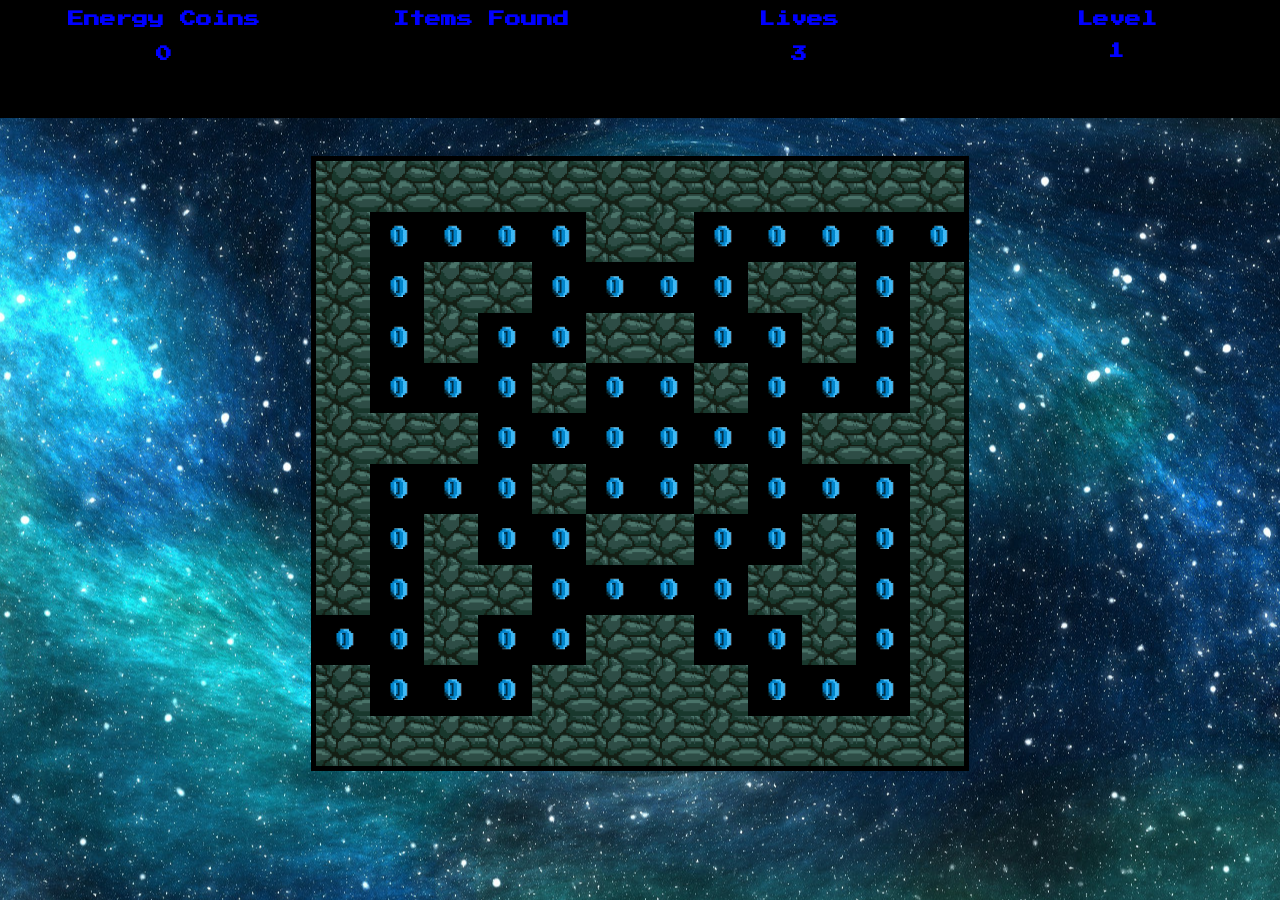
<file: index.html>
<!DOCTYPE html>
<html lang="en">
<head>
    <meta charset="UTF-8">
    <meta name="viewport" content="width=device-width, initial-scale=1.0">
    <meta http-equiv="X-UA-Compatible" content="ie=edge">
    <title>Document</title>
    <link href="https://fonts.googleapis.com/css?family=Press+Start+2P&display=swap" rel="stylesheet">

    <link rel="stylesheet" href="css/main.css">
</head>
<body> 
   <audio id='gameMusic' autoplay loop>
       <source src="" type="audio/mp3" volume='.5'>
   </audio>

<script src="https://ajax.googleapis.com/ajax/libs/jquery/3.4.1/jquery.min.js"></script>
<script src="js/app.js"></script>
</body>
</html>
</file>
<file: css/main.css>
body {
    margin: 0;
    background-color: black;
    /* background-image: url('../DoctorWho/spaceBackground.jpg');
    background-attachment: fixed;
    background-repeat: no-repeat;
    background-position: center; */
    font-family: 'Press Start 2P', cursive;
    

}
#mazeContainer {
    background-image: url('../DoctorWho/spaceBackground.jpg');
    background-attachment: fixed;
    background-repeat: no-repeat;
    background-position: center;
    text-align: center;
    position: relative;
    height: 100vh;
    margin: 0 auto;
    /* animation: spin 4s infinite linear; */
}
/* @keyframes spin {
	0%  {-webkit-transform: rotate(0deg);}
	100% {-webkit-transform: rotate(360deg);}	
} */
.boardContainer {
    height: 105vh;
    background-image: url('../DoctorWho/spaceBackground.jpg');
    background-attachment: fixed;
    background-repeat: no-repeat;
    background-position: center;
}
.infoBoard {
    margin-left: auto;
    margin-right: auto;
    height: 12%;
    font-family: 'Press Start 2P', cursive;
    border: 5px solid black;
    background-color: black;
    vertical-align: middle;
    color: blue
}
.maze {
    font-size: 0;
    display: inline-block;
    border: 5px solid black;
    margin-top: 3%
    
}
h4 {
    margin: 0 auto;
    /* font-size: 1.3vmax */
    font-size: 100%
}

#energy {
    margin: 6%
}
#lives {
    margin: 6%
}



.column {
    float: left;
    height: 4vmax;
    padding-top: .5%;
    /* padding-bottom: 2% */
  }

.row:after {
    content: "";
    display: table;
    clear: both;
  }
.columnB {
    display: inline-block;
    width: 33.3%;
    width: 3.5vmax;
    height: 3.5vmax;
    margin: 10px
  }
#right {
    width: 25%
}
#middle {
    width: 25%
}
#left {
    width: 25%
}
#level {
    width: 25%
}
.square {
    height: 5.6vh
}
.maze div {
    width:  6vh;
    /* position:  */
    /* position: fixed; */
    /* height: 6vh; */
    /* width:  3.25vmax;
    height: 3.25vmax; */
    margin: 0;
    padding: 0;
    display: inline-block;
    background-color: black;
}
.wall {
    background-image: url('../DoctorWho/tile2.png');
    background-size: contain;

}
.coin {
    background-image: url('../DoctorWho/coin.gif');
    background-size: cover;
    background-repeat: no-repeat;

}
.tardis {
    background-image: url('../DoctorWho/tardis.png');
    background-size: contain;
    background-repeat: no-repeat;
    background-position: center;

}
.doctor11Right {
    background-image: url('../DoctorWho/11RunningRight.gif');
    background-size: contain;
    background-repeat: no-repeat;
}
.doctor11Left {
    background-image: url('../DoctorWho/11RunningLeft.gif');
    background-size: contain;
    background-repeat: no-repeat;
}
.doctor12Right {
    background-image: url('../DoctorWho/doctor12.gif');
    background-size: contain;
    background-repeat: no-repeat;
    background-position: center;
}
.doctor12Left {
    background-image: url('../DoctorWho/doctor12Left.gif');
    background-size: contain;
    background-repeat: no-repeat;
    background-position: center;

}
.doctor13Right {
    background-image: url('../DoctorWho/doctor13right.gif');
    background-size: contain;
    background-repeat: no-repeat;
}
.doctor13Left {
    background-image: url('../DoctorWho/doctor13left.gif');
    background-size: contain;
    background-repeat: no-repeat;
}
.alien {
    background-image: url('../DoctorWho/redDalek2.png');
    background-size: contain;
    background-repeat: no-repeat;
    background-position: center;
}
.alien1 {
    background-image: url('../DoctorWho/redDalek2.png');
    background-size: contain;
    background-repeat: no-repeat;
    background-position: center;
}
.alien2 {
    background-image: url('../DoctorWho/dalek.png');
    background-size: contain;
    background-repeat: no-repeat;
    background-position: center;
}
.alien3 {
    background-image: url('../DoctorWho/dalek1.gif');
    background-size: contain;
    background-repeat: no-repeat;
    background-position: center;
}
.alien4 {
    background-image: url('../DoctorWho/dalek2.gif');
    background-size: contain;
    background-repeat: no-repeat;
    background-position: center;
}
.alien5 {
    background-image: url('../DoctorWho/dalek.png');
    background-size: contain;
    background-repeat: no-repeat;
    background-position: center;
}
.alien6 {
    background-image: url('../DoctorWho/dalek2.gif');
    background-size: contain;
    background-repeat: no-repeat;
    background-position: center;
}
.alien7 {
    background-image: url('../DoctorWho/weepingAngelTwo.gif');
    background-size: contain;
    background-repeat: no-repeat;
    background-position: center;
}


.screwdriver11 {
    background-image: url('../DoctorWho/11Screwdriver.gif');
    background-size: contain;
    background-repeat: no-repeat;
    background-position: center;
}
.screwdriver12 {
    background-image: url('../DoctorWho/12Screwdriver1.gif');
    background-size: contain;
    background-repeat: no-repeat;
    background-position: center;
}
.screwdriver13 {
    background-image: url('../DoctorWho/doctor13screwdriver.gif');
    background-size: contain;
    background-repeat: no-repeat;
    background-position: center;
}
.key {
    background-image: url('../DoctorWho/spinningKey2.gif');
    background-size: contain;
    background-repeat: no-repeat;
    background-position: center;
}

.companion {
    background-image: url('../DoctorWho/dalek2.gif');
    background-size: contain;
    background-repeat: no-repeat;
    background-position: center;
}
.firstDiv {
    height: 5%;
}
.highScoreBoard {
    background-color: black;
    position: relative;
    /* height: 43vmax;
    width: 50vmax; */
    width: 60%;
    height: 80%;
    margin: 0 auto;
    border: 5px solid red;
}
/* .highScoreBoard:after {
    content: "";
    display: block;
    padding-bottom: 70%;
} */

.nameRegister {
    font-size: 1.5em;
}
.highScore, .nameRegister {
    color: rgb(252, 0, 34);
    text-align: center;
    padding: 5px; 
    margin: 0 auto
}
.nameRegisteredSpot {
    padding-top: 1.5%;
    height: 4vh;
    color: rgb(74, 244, 250);
    text-align: center;
}

.highScore {
    margin-top: 1.5%;
}
.playerScore {
    color: white;
    text-align: center;
    padding: 10px 
}
.columnC {
    height: 2vmax;
    margin: 0 auto
}
#name, #nameEnter {
    font-size: 1.5em;
    margin-block-start: 0.83em;
    margin-block-end: 0.83em;
    margin-inline-start: 0px;
    margin-inline-end: 0px;
    font-weight: bold;
    color: rgb(74, 244, 250);
}
#name {
    display:inline-block;
    text-align: right;
    width: 42%;

}
#nameEnter {
    display:inline-block;
    text-align: left;
    text-decoration: underline;
    width: 40%;
    padding: 0 0 0 10px;
}
.row1 {
    display:inline-block;
    width: 10%;
    height: 100%;
    text-decoration: underline

}
.alphabet {
    text-align: center;
    width: 50%;
    display: inline-block;
    margin: 0 25% 0 

}
.letter {
    width: 8%;
    font-size: 1.25em;
    padding: 8px;
    color: greenyellow;
    display: inline-block;
    cursor: pointer;
}
.letter:hover { 
    background-color: re;
  }
.nameRegistered {
    color: rgb(74, 244, 250);
    text-align: center;
}
.playerNameTable {
 height: 30%;
 /* width: 60%;
 display: inline-block; */
 margin: 0% 20% 0 20%

}
.rank {
    font-size: 1.25em;
    text-align: center;
    width: 20%;
    display: inline-block
}
.rank1, .rank2 , .rank3, .score1, .score2, .score3, .name1, .name2, .name3 {
    color: rgb(252, 0, 34);
}
.rank4, .rank5, .score4, .score5, .name4, .name5 {
    color:  yellow;
}
.score {
    font-size: 1.25em;
    width: 20%;
    display: inline-block;
    text-align: center
}
.playerName {
    font-size: 1.25em;
    /* width: 60%; */
    display: inline-block
}
.playerRow {
    /* height: 11%; */
    padding: 1.5%
    
}
@media screen and (max-width: 600px) {
    body {
        font-size: .8em;
    }
}
.player5 {
    padding-bottom: 6%
}

.replayButton{
    font-size: 1.25em;
    color: rgb(252, 0, 34);
    border: 5px solid red;
    text-align: center;
    cursor: pointer;
    background-color: black;
    padding: 5px;
    margin-left: auto;
    margin-right: auto;
    margin-top: 1.5%;
    width: fit-content;
}
</file>
